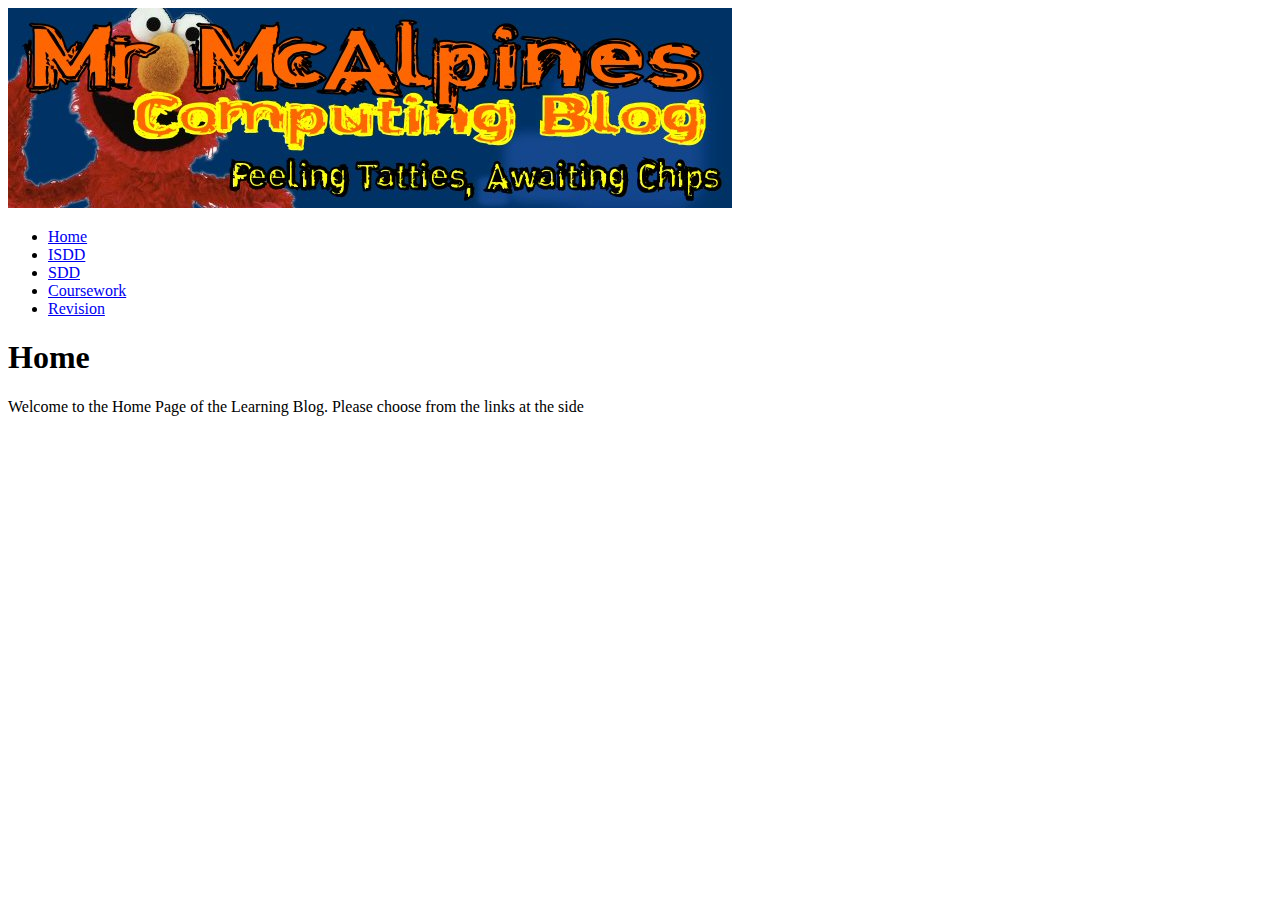
<file: index.html>
<!DOCTYPE html>
<html>


<head>
  <title>
    Mr McAlpines Computing Blog
  </title>
</head>


<body>
<div id="headerImage">
  <img src="./images/blog background.jpg">
</div>

<div id="nav">
  <ul>
    <li>
      <a href="index.html"> Home </a>
    </li>
    <li>
      <a href="ISDD.html"> ISDD </a>
    </li>
    <li>
      <a href="SDD.html"> SDD </a>
    </li>
    <li>
      <a href="Coursework.html"> Coursework </a>
    </li>
    <li>
      <a href="Revision.html"> Revision </a>
    </li>
  </ul>
</div>

<div id="pageInfo">
  <h1> Home </h1>
  <p>
    Welcome to the Home Page of the Learning Blog.

    Please choose from the links at the side
</div>
</body>

</html>
</file>
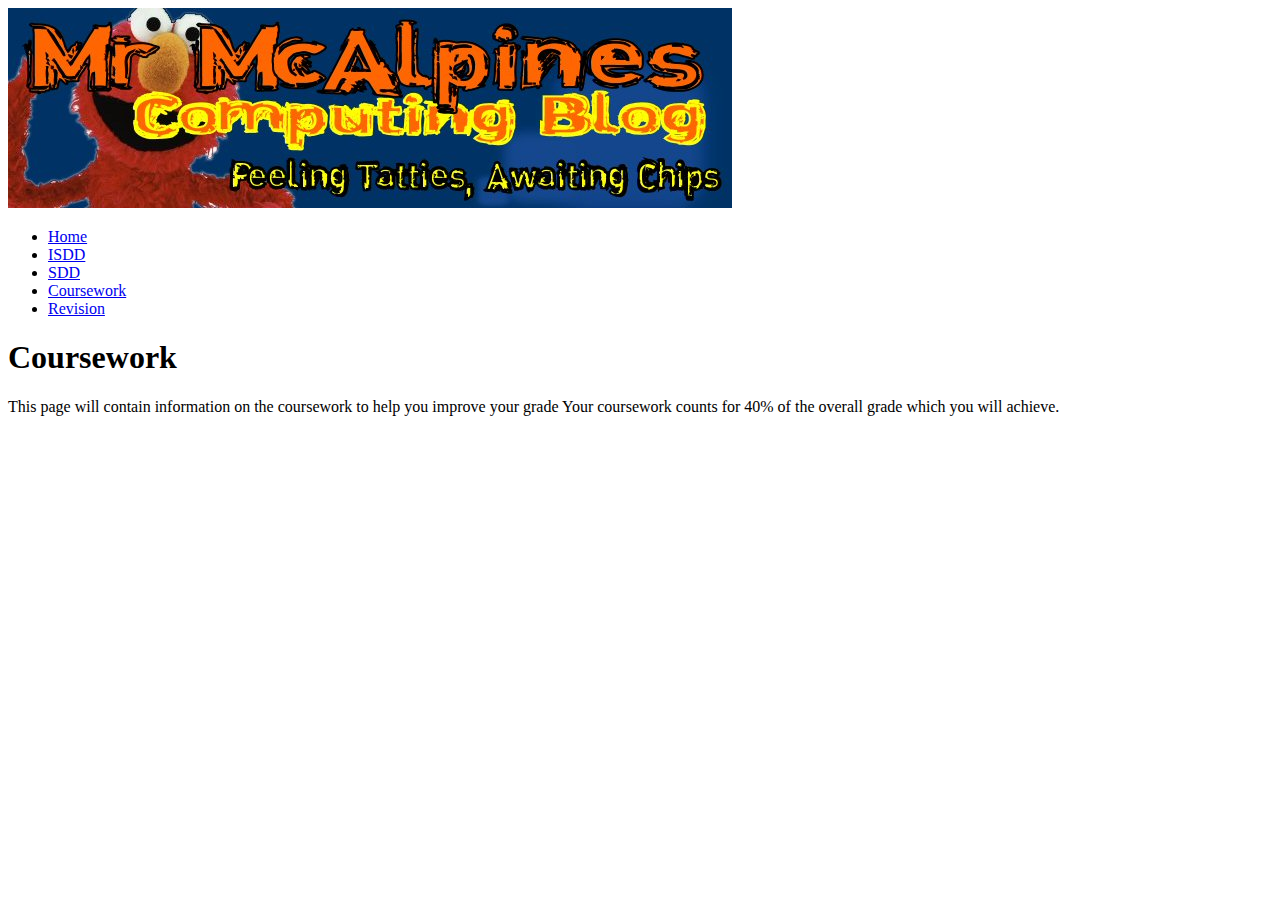
<file: coursework.html>
<!DOCTYPE html>
<html>


<head>
    <title>
        Mr McAlpines Computing Blog
    </title>

    <link rel="stylesheet" type="text/css" href="css/style.css">
</head>


<body>
<div id="headerImage">
    <img src="./images/blog background.jpg" id="mainImage">
</div>

<div id="nav">
    <ul>
        <li>
            <a href="index.html"> Home </a>
        </li>
        <li>
            <a href="ISDD.html"> ISDD </a>
        </li>
        <li>
            <a href="SDD.html"> SDD </a>
        </li>
        <li>
            <a href="Coursework.html"> Coursework </a>
        </li>
        <li>
            <a href="Revision.html"> Revision </a>
        </li>
    </ul>
</div>

<div id="pageInfo">
    <h1> Coursework </h1>
    <p>
        This page will contain information on the coursework to help you improve your grade


        Your coursework counts for 40% of the overall grade which you will achieve.
</div>
</body>

</html>
</file>
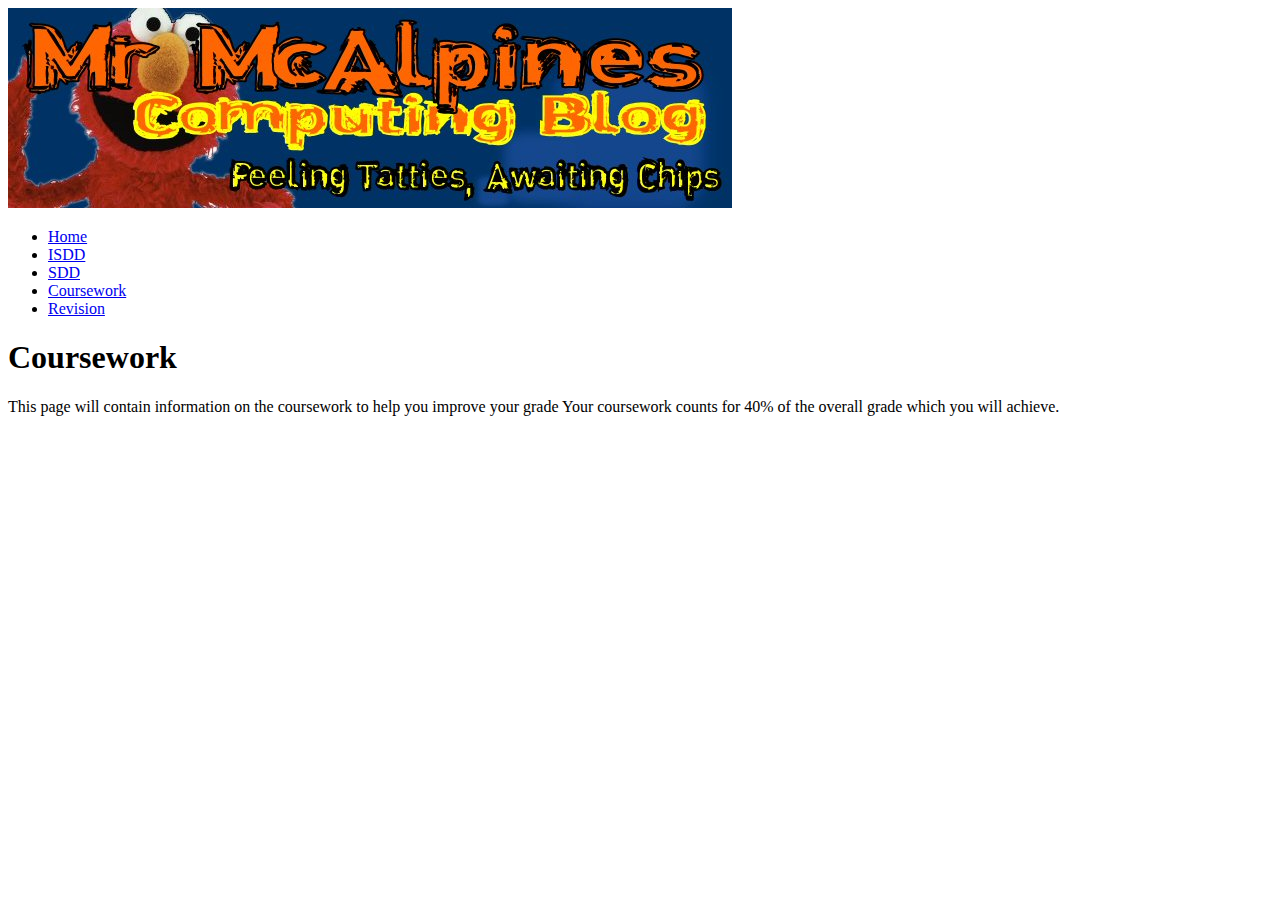
<file: Coursework.html>
<!DOCTYPE html>
<html>


<head>
    <title>
        Mr McAlpines Computing Blog
    </title>

    <link rel="stylesheet" type="text/css" href="css/style.css">
</head>


<body>
<div id="headerImage">
    <img src="./images/blog background.jpg" id="mainImage">
</div>

<div id="nav">
    <ul>
        <li>
            <a href="index.html"> Home </a>
        </li>
        <li>
            <a href="ISDD.html"> ISDD </a>
        </li>
        <li>
            <a href="SDD.html"> SDD </a>
        </li>
        <li>
            <a href="Coursework.html"> Coursework </a>
        </li>
        <li>
            <a href="Revision.html"> Revision </a>
        </li>
    </ul>
</div>

<div id="pageInfo">
    <h1> Coursework </h1>
    <p>
        This page will contain information on the coursework to help you improve your grade


        Your coursework counts for 40% of the overall grade which you will achieve.
</div>
</body>

</html>
</file>
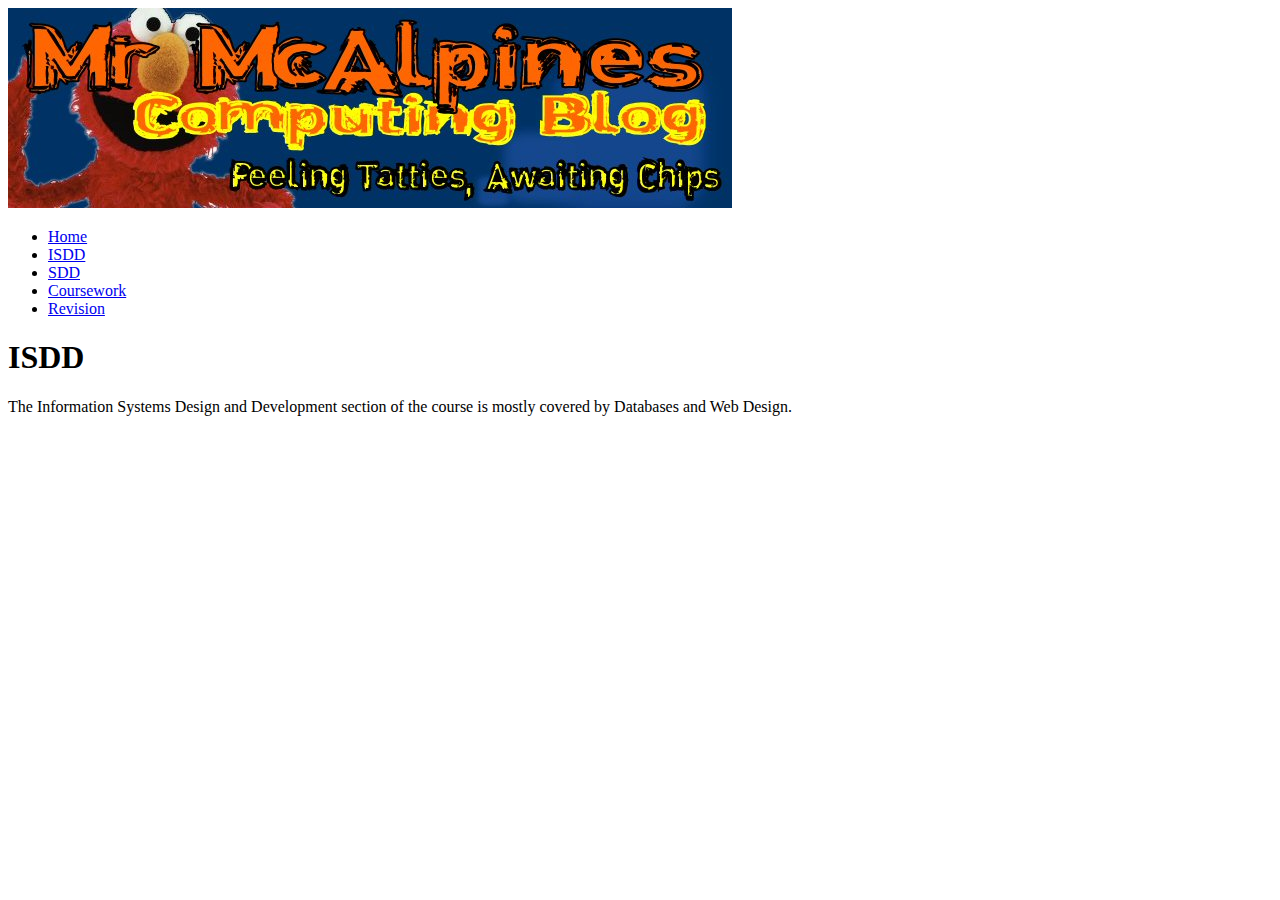
<file: isdd.html>
<!DOCTYPE html>
<html>


<head>
  <title>
    Mr McAlpines Computing Blog
  </title>
</head>


<body>
<div id="headerImage">
  <img src="./images/blog background.jpg">
</div>

<div id="nav">
  <ul>
    <li>
      <a href="index.html"> Home </a>
    </li>
    <li>
      <a href="ISDD.html"> ISDD </a>
    </li>
    <li>
      <a href="SDD.html"> SDD </a>
    </li>
    <li>
      <a href="Coursework.html"> Coursework </a>
    </li>
    <li>
      <a href="Revision.html"> Revision </a>
    </li>
  </ul>
</div>

<div id="pageInfo">
  <h1> ISDD </h1>
  <p>
    The Information Systems Design and Development section of the course is mostly covered by Databases and Web Design.

</div>
</body>

</html>
</file>
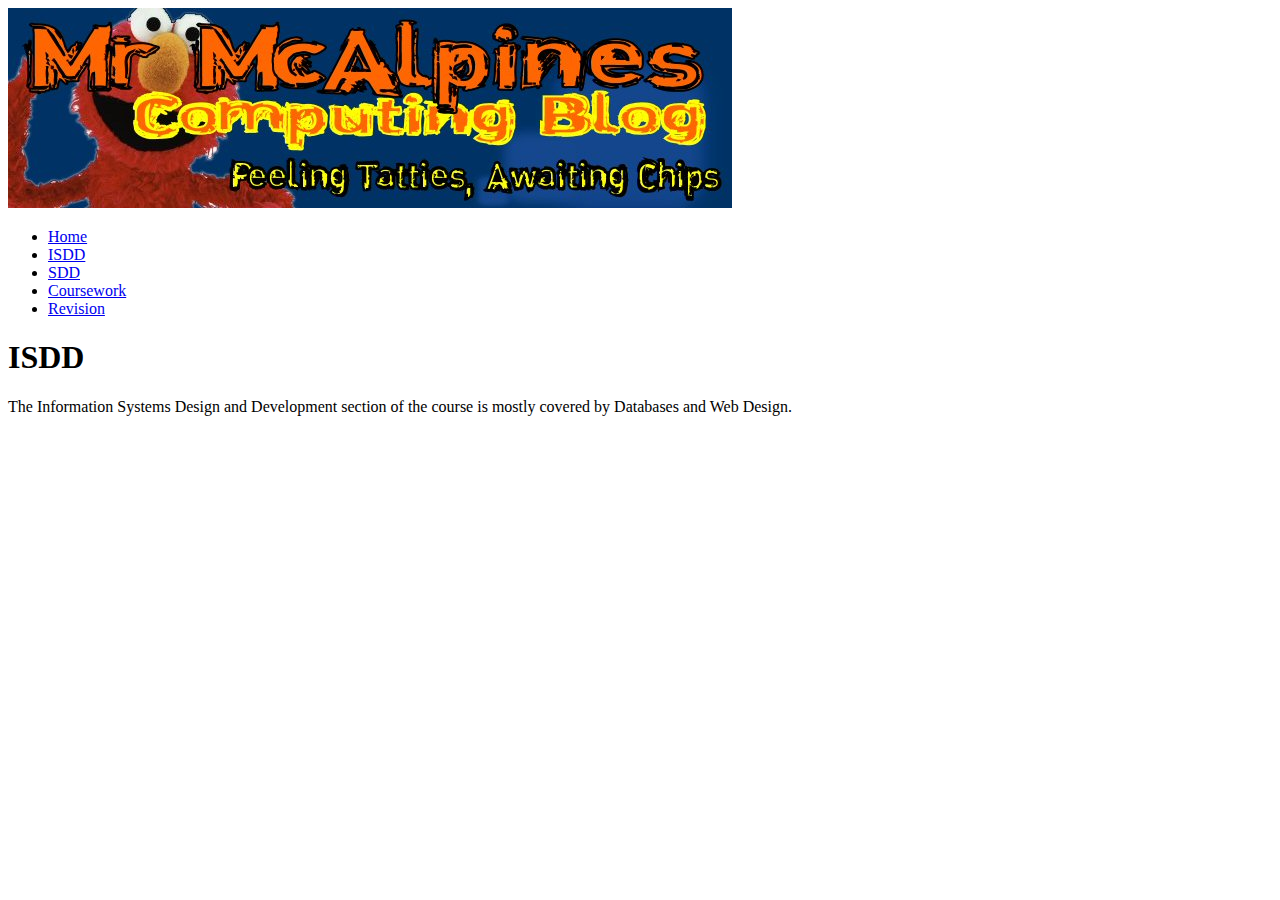
<file: ISDD.html>
<!DOCTYPE html>
<html>


<head>
  <title>
    Mr McAlpines Computing Blog
  </title>
</head>


<body>
<div id="headerImage">
  <img src="./images/blog background.jpg">
</div>

<div id="nav">
  <ul>
    <li>
      <a href="index.html"> Home </a>
    </li>
    <li>
      <a href="ISDD.html"> ISDD </a>
    </li>
    <li>
      <a href="SDD.html"> SDD </a>
    </li>
    <li>
      <a href="Coursework.html"> Coursework </a>
    </li>
    <li>
      <a href="Revision.html"> Revision </a>
    </li>
  </ul>
</div>

<div id="pageInfo">
  <h1> ISDD </h1>
  <p>
    The Information Systems Design and Development section of the course is mostly covered by Databases and Web Design.

</div>
</body>

</html>
</file>
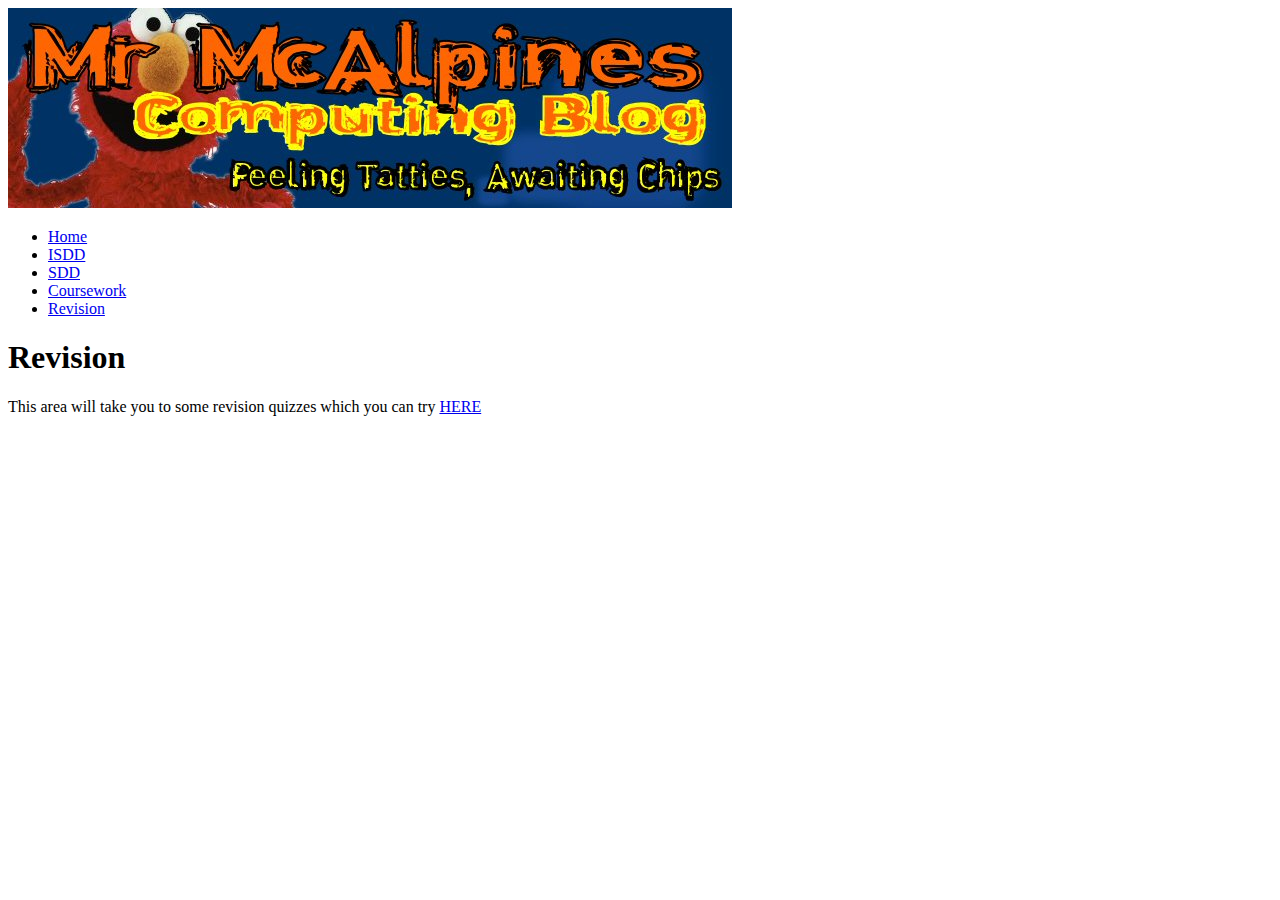
<file: revision.html>
<!DOCTYPE html>
<html>


<head>
  <title>
    Mr McAlpines Computing Blog
  </title>
</head>


<body>
<div id="headerImage">
  <img src="./images/blog background.jpg">
</div>

<div id="nav">
  <ul>
    <li>
      <a href="index.html"> Home </a>
    </li>
    <li>
      <a href="ISDD.html"> ISDD </a>
    </li>
    <li>
      <a href="SDD.html"> SDD </a>
    </li>
    <li>
      <a href="Coursework.html"> Coursework </a>
    </li>
    <li>
      <a href="Revision.html"> Revision </a>
    </li>
  </ul>
</div>

<div id="pageInfo">
  <h1> Revision </h1>
  <p>

    This area will take you to some revision quizzes which you can try

    <a href="http:///www.quizlet.com/cmcalpine"> HERE </a>
</div>
</body>

</html>
</file>
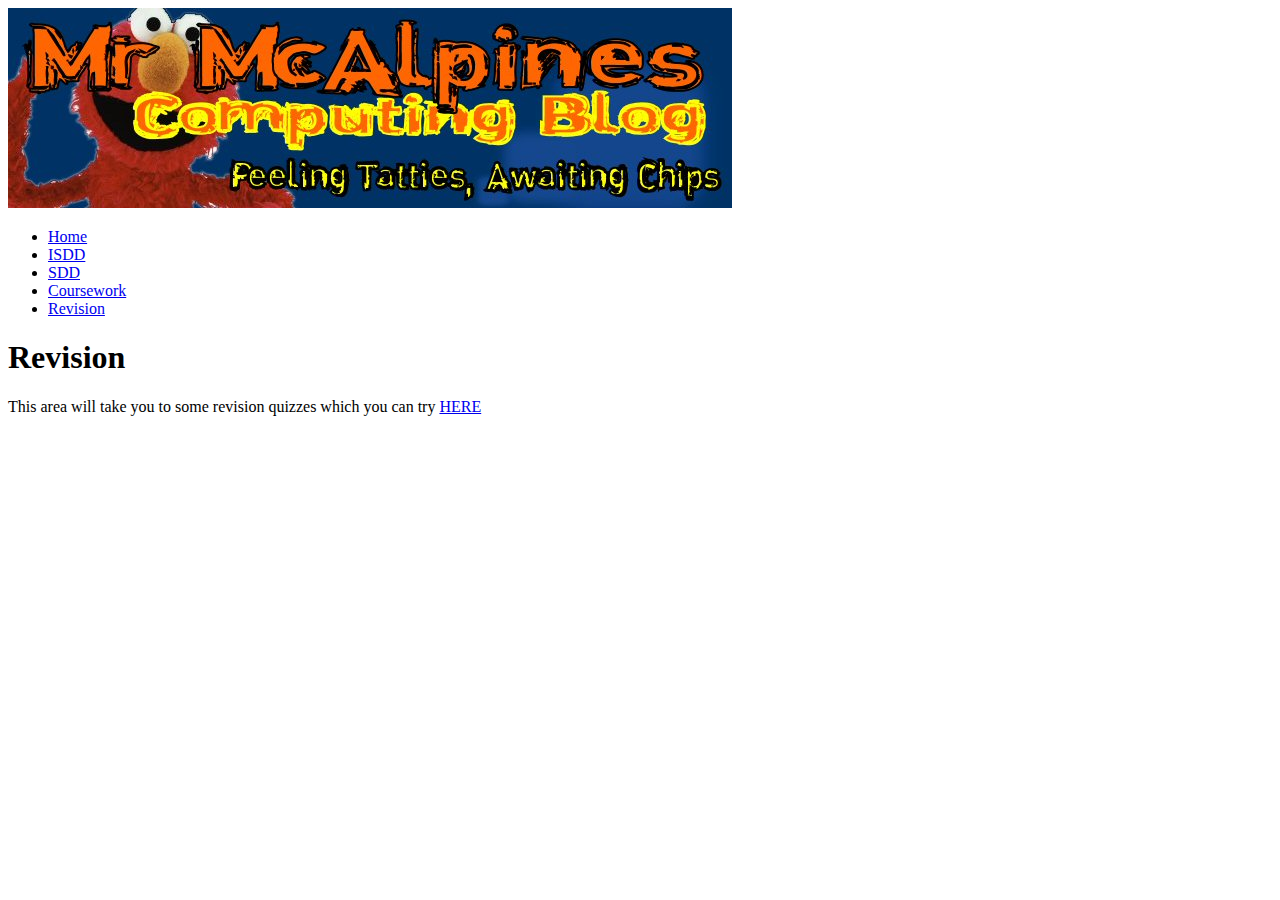
<file: Revision.html>
<!DOCTYPE html>
<html>


<head>
  <title>
    Mr McAlpines Computing Blog
  </title>
</head>


<body>
<div id="headerImage">
  <img src="./images/blog background.jpg">
</div>

<div id="nav">
  <ul>
    <li>
      <a href="index.html"> Home </a>
    </li>
    <li>
      <a href="ISDD.html"> ISDD </a>
    </li>
    <li>
      <a href="SDD.html"> SDD </a>
    </li>
    <li>
      <a href="Coursework.html"> Coursework </a>
    </li>
    <li>
      <a href="Revision.html"> Revision </a>
    </li>
  </ul>
</div>

<div id="pageInfo">
  <h1> Revision </h1>
  <p>

    This area will take you to some revision quizzes which you can try

    <a href="http:///www.quizlet.com/cmcalpine"> HERE </a>
</div>
</body>

</html>
</file>
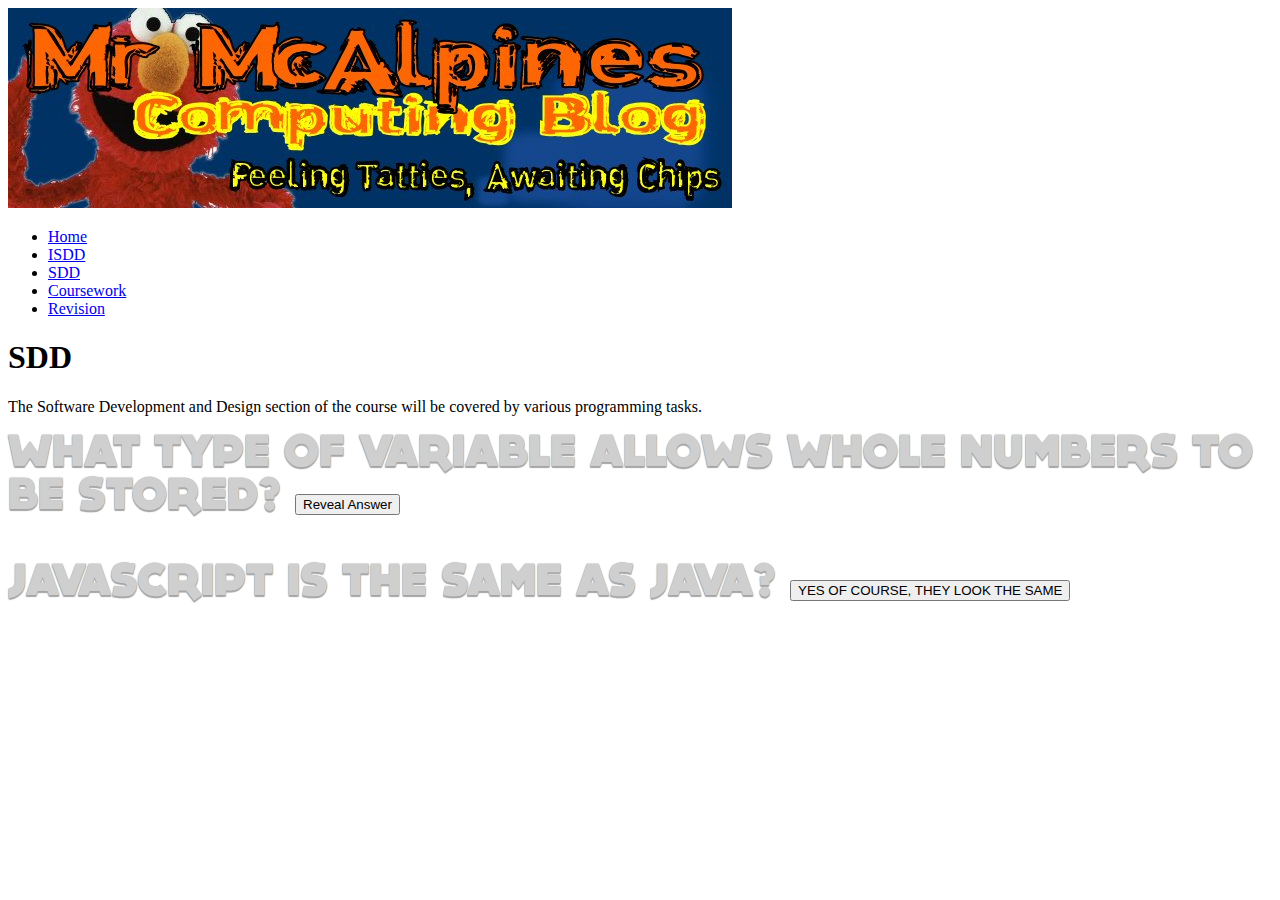
<file: sdd.html>
<!DOCTYPE html>
<html>


<head>
  <title>
    Mr McAlpines Computing Blog
  </title>
  <script>
    function reveal() {
      alert("An Integer of Course!");
    }
    function wrong()  {
      alert("YOU ARE WRONG JAVA AIN'T NO SCRIPTING IT'S OBJECT ORIENTED LANGUAGE");
    }
  </script>
  <link rel="stylesheet" type="text/css" href="css/style.css">
</head>


<body>
<div id="header Image">
  <img src="./images/blog background.jpg">
</div>

<div id="nav">
<ul>
  <li>
    <a href="index.html"> Home </a>
  </li>
  <li>
    <a href="ISDD.html"> ISDD </a>
  </li>
  <li>
    <a href="SDD.html"> SDD </a>
  </li>
  <li>
    <a href="Coursework.html"> Coursework </a>
  </li>
  <li>
    <a href="Revision.html"> Revision </a>
  </li>
</ul>
</div>

<div id="pageInfo">
  <h1> SDD </h1>
      <p>
        The Software Development and Design section of the course will be covered by various programming tasks.
      </p>
</div>
<div id="question">
  WHAT TYPE OF VARIABLE ALLOWS WHOLE NUMBERS TO BE STORED?
  <button type="button" onClick="reveal();"> Reveal Answer </button>
  <br>
  <br>
  JAVASCRIPT IS THE SAME AS JAVA?
  <button type="button" onClick="wrong();"> YES OF COURSE, THEY LOOK THE SAME </button>
</div>
</body>

</html>
</file>
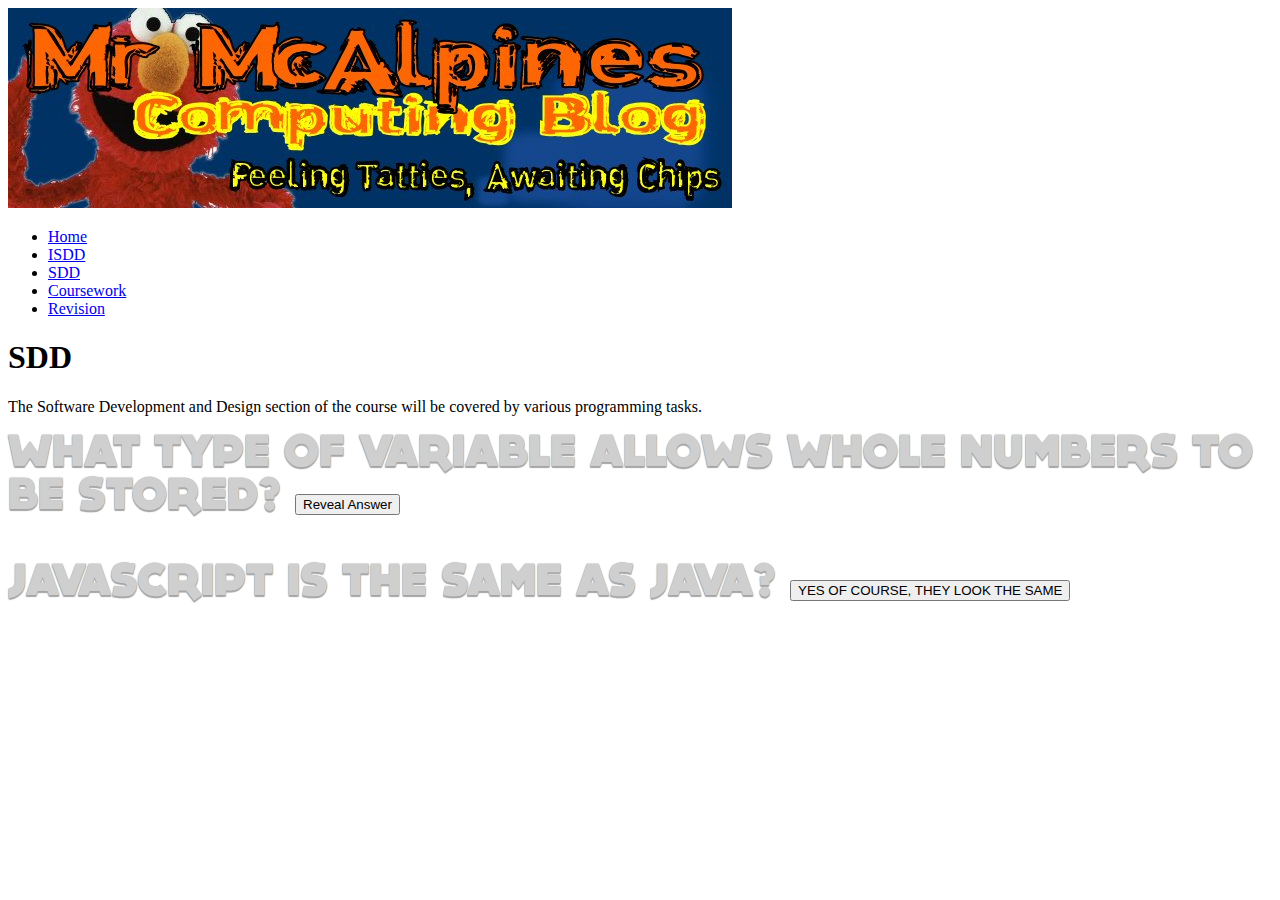
<file: SDD.html>
<!DOCTYPE html>
<html>


<head>
  <title>
    Mr McAlpines Computing Blog
  </title>
  <script>
    function reveal() {
      alert("An Integer of Course!");
    }
    function wrong()  {
      alert("YOU ARE WRONG JAVA AIN'T NO SCRIPTING IT'S OBJECT ORIENTED LANGUAGE");
    }
  </script>
  <link rel="stylesheet" type="text/css" href="css/style.css">
</head>


<body>
<div id="header Image">
  <img src="./images/blog background.jpg">
</div>

<div id="nav">
<ul>
  <li>
    <a href="index.html"> Home </a>
  </li>
  <li>
    <a href="ISDD.html"> ISDD </a>
  </li>
  <li>
    <a href="SDD.html"> SDD </a>
  </li>
  <li>
    <a href="Coursework.html"> Coursework </a>
  </li>
  <li>
    <a href="Revision.html"> Revision </a>
  </li>
</ul>
</div>

<div id="pageInfo">
  <h1> SDD </h1>
      <p>
        The Software Development and Design section of the course will be covered by various programming tasks.
      </p>
</div>
<div id="question">
  WHAT TYPE OF VARIABLE ALLOWS WHOLE NUMBERS TO BE STORED?
  <button type="button" onClick="reveal();"> Reveal Answer </button>
  <br>
  <br>
  JAVASCRIPT IS THE SAME AS JAVA?
  <button type="button" onClick="wrong();"> YES OF COURSE, THEY LOOK THE SAME </button>
</div>
</body>

</html>
</file>
<file: css/style.css>
@font-face {
    font-family: dock11;
    src: url(heavy_dock11.otf);
}

#question {
    font-size: 45px;
    font-family: dock11;
    color: rgb(207,207,207);
    text-shadow:
    0px 0px 1px rgb(167,167,167),
    0px 1px 1px rgb(167,167,167),
    0px 2px 1px rgb(167,167,167);

    1px 1px 1px rgb(167,167,167),
    1px 2px 1px rgb(167,167,167),
    1px 3px 1px rgb(167,167,167);

    2px 2px 1px rgb(167,167,167),
    2px 3px 1px rgb(167,167,167),
    2px 4px 1px rgb(167,167,167);

    1px 10px 30px rgba(0,0,0,0.8),
    1px 10px 70px rgba(0,0,0,0.8);

    0px 5px 5px rgba(0,0,0,0.8),

    -5px 5px 20px rgba(0,0,0,0.8),

    5px 5px 20px rgba(0,0,0,0.8),

    1px 1px 120px rgba(255,255,255,0.5);
}
</file>
